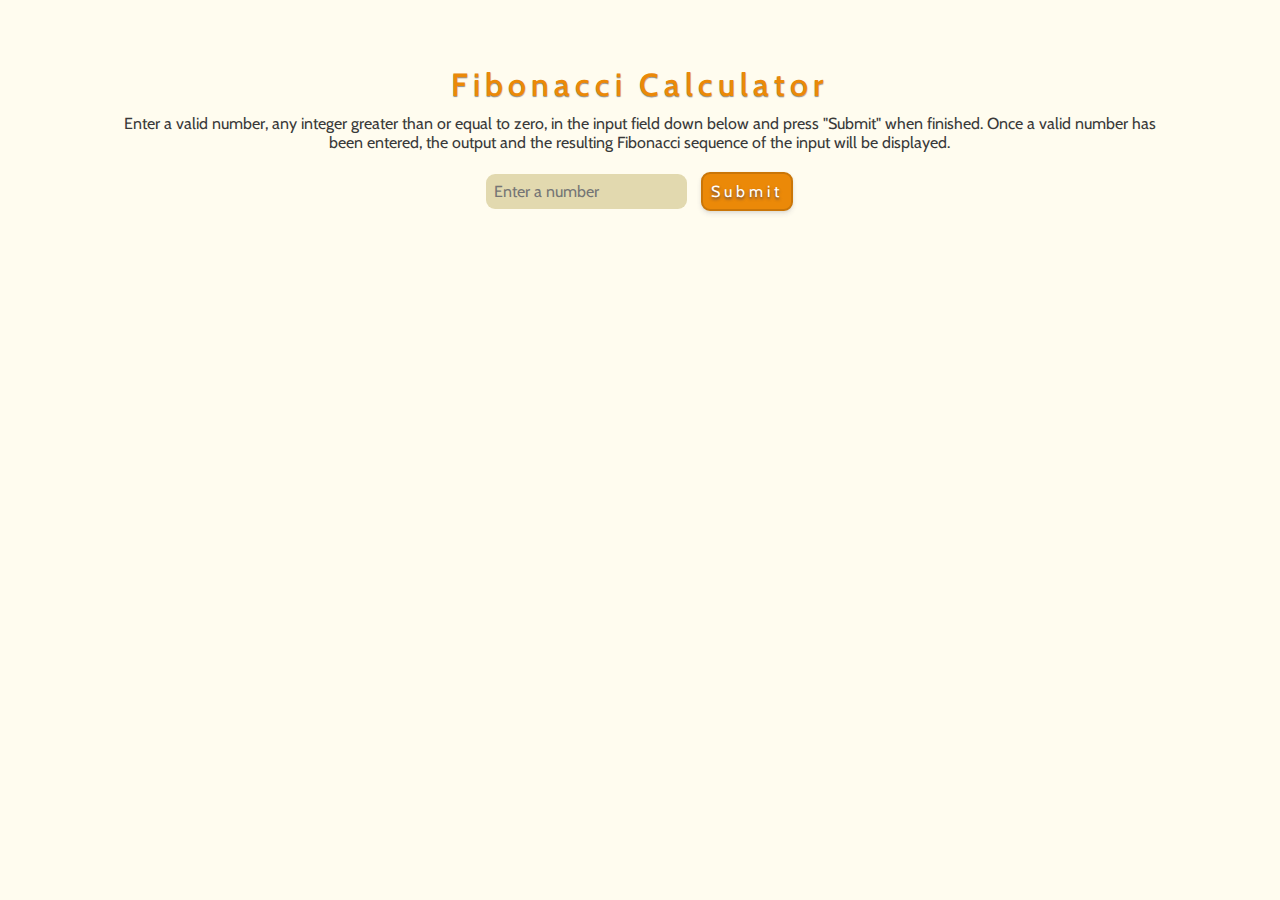
<file: projects/fibonacci-calculator/index.html>
<!DOCTYPE html>
<html>
<head>
	<meta charset="UTF-8" />
	<title>f(n) = (n - 1) + (n - 2)</title>
	<meta name="viewport" content="width=device-width, initial-scale=1">

	<link rel="stylesheet" type="text/css" href="style.css">
	<link href="https://fonts.googleapis.com/css?family=Cabin:400,600" rel="stylesheet"> 
</head>
<body>
	<div class="section">
		<div class="row">
			<div class="col">
				<!-- title and intro -->
				<h1>Fibonacci Calculator</h1>
				<p>
					Enter a valid number, any integer greater than or equal to zero, in the input field down below and press "Submit" when finished.
					Once a valid number has been entered, the output and the resulting Fibonacci sequence of the input will be displayed.
				</p>

				<!-- text input and submit button -->
				<input type="text" placeholder="Enter a number" id="inputText">
				<input type="submit" value="Submit" id="submitQuery">
				
				<!-- the fibonacci result of input -->
				<p id="output"></p>
			</div>
		</div>

		<!-- the fibonacci table -->
		<div class="row">
			<div class="col">
				<h2 class="hide" id="table-h2">Fibonacci Sequence</h2>
				<p id="fibTable"></p>
				<a class="table-btn hide" href="#" onclick="restart()">Restart</a>
				<a class="table-btn hide" id="control-btn" href="#">Pause</a>
			</div>
		</div>
	</div>

	<script type="text/javascript" src="myScripts.js"></script>
</body>
</html>
</file>
<file: projects/fibonacci-calculator/style.css>
* {
    color: #393939;

    font-family: 'Cabin', sans-serif;
    font-size: 16px;
    font-weight: 400;
    
    margin: 0;

    box-sizing: border-box;
}

body, html {
    background-color: #fffcef;
}

/* main header */
h1 {
    color: #eb8908;
    
    font-size: 32px;
    font-weight: 600;

    letter-spacing: 5px;
	text-shadow: 0px 1px 1px rgba(71, 71, 71, 0.6);
}

/* table header */
h2 {
	color: #eb8908;
	
    font-size: 18px;
    font-weight: 600;

    letter-spacing: 5px;
    text-shadow: 0px 1px 1px rgba(71, 71, 71, 0.6);
}

/*****************************************************/
/* SECTION CLASS
/*****************************************************/
/* all elements in section class */
.section * {
    margin: 10px 0;
}

.section {
	margin: 3.5% 0;
}

/*****************************************************/
/* ROW COL STUFF
/*****************************************************/
.row {
    display: flex;
    flex-wrap: wrap;
}

.col {
    text-align: center;
    
    flex: 83.33%;
    max-width: 83.33%;

    padding: 0 0.5%;
    margin-left: 8.33%;
}

/*****************************************************/
/* TEXT INPUT FIELD
/*****************************************************/
input[type=text] {
    background-color: #e2d9af;

    border-radius: 9px;
    border: none;

    padding: 8px;
}

/*****************************************************/
/* SUBMIT BUTTON
/*****************************************************/
/* custom submit button */
input[type=submit],
.table-btn {
    color: #ffffff;
    background-color: #eb8908;

    font-size: 16px;
    letter-spacing: 4px;
	display: inline-block;

    padding: 8px;
    margin-left: 10px;

    border-radius: 9px;
    border: 2px solid #ca7608;

    box-shadow: 0px 3px 5px rgba(50,50,93,0.1),
                0px 1px 3px rgba(0,0,0,0.07);
    text-shadow: 0px 2px 3px rgba(50,50,93,0.7);

    -webkit-transition-duration: 0.3s;
    transition-duration: 0.3s;
}

/* shift 1px when clicked */
input[type=submit]:active,
.table-btn:active {
    position: relative;
    top: -1px;
}

/* show pointer when hovered */
input[type=submit]:hover {
    cursor: pointer;
}

.table-btn {
    text-decoration: none;
    width: 100px;
}

.hide {
    display: none;
}

/*****************************************************/
/* TABLE STUFF
/*****************************************************/
.results {
    color: #ffffff;
    background-color: #e2d9af;

    border-radius: 9px;
    padding: 2%;
}

table {
    text-align: center;

    border-collapse: collapse;
}

table, th, td {
    border: 2px solid #ca7608;
}

th, td {
    padding: 5px;
}

th {
    background-color: #cec392;

    font-weight: 600;
}

td {
    background-color: #e9e4c9;
}

/*****************************************************/
/* TRAVERSE TABLE
/*****************************************************/
.highlightOutput {
	color: white;
    background-color: #eb8908;

    font-weight: bold;
}

.highlightNumbers {
	color: white;
    background-color: #eea545;

    font-weight: bold;
}
</file>
